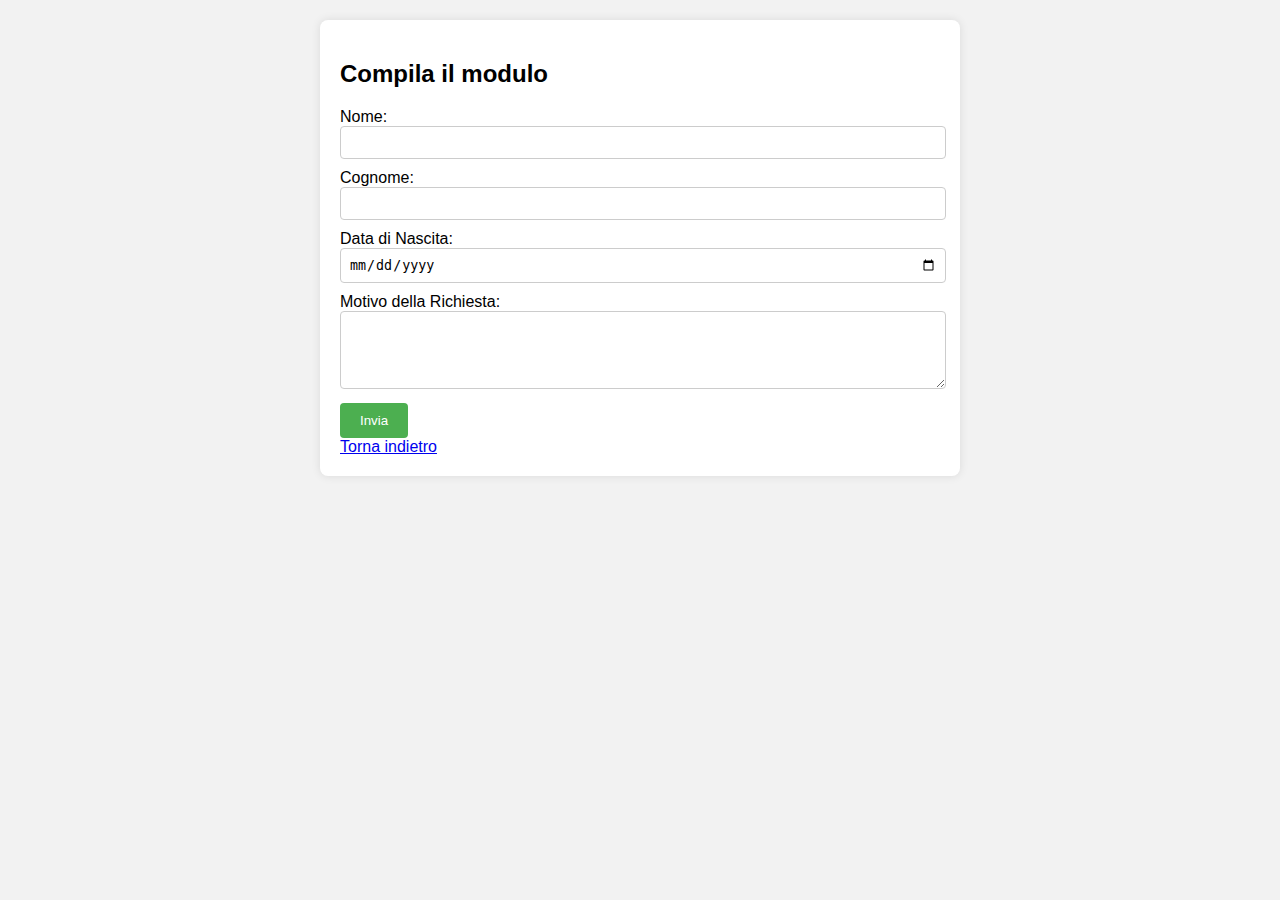
<file: contact.html>
<!DOCTYPE html>
<html lang="it">
<head>
    <meta charset="UTF-8">
    <meta name="viewport" content="width=device-width, initial-scale=1.0">
    <title>Modulo di Richiesta</title>
    <style>
        body {
            font-family: Arial, sans-serif;
            margin: 0;
            padding: 0;
            box-sizing: border-box;
            background-color: #f2f2f2;
            padding: 20px;
        }
        .container {
            max-width: 600px;
            margin: 0 auto;
            background-color: #fff;
            padding: 20px;
            border-radius: 8px;
            box-shadow: 0 0 10px rgba(0,0,0,0.1);
        }
        input[type="text"], input[type="date"] {
            width: calc(100% - 12px);
            padding: 8px;
            margin-bottom: 10px;
            border: 1px solid #ccc;
            border-radius: 4px;
        }
        textarea {
            width: calc(100% - 12px);
            padding: 8px;
            margin-bottom: 10px;
            border: 1px solid #ccc;
            border-radius: 4px;
            resize: vertical;
        }
        input[type="submit"] {
            background-color: #4CAF50;
            color: white;
            padding: 10px 20px;
            border: none;
            border-radius: 4px;
            cursor: pointer;
        }
        input[type="submit"]:hover {
            background-color: #45a049;
        }
        .error {
            color: red;
            font-weight: bold;
            margin-top: 5px;
        }
    </style>
</head>
<body>

<div class="container">
    <h2>Compila il modulo</h2>
    <form id="myForm" action="submit.php" method="post" onsubmit="return validateForm()">
        <label for="fname">Nome:</label>
        <input type="text" id="fname" name="fname" required>

        <label for="lname">Cognome:</label>
        <input type="text" id="lname" name="lname" required>

        <label for="dob">Data di Nascita:</label>
        <input type="date" id="dob" name="dob" required>

        <label for="reason">Motivo della Richiesta:</label>
        <textarea id="reason" name="reason" rows="4" required></textarea>

        <input type="submit" value="Invia">
    </form>
    <a href="index.html"> Torna indietro </a>
</div>

<script>
    function validateForm() {
        var fname = document.getElementById('fname').value;
        var lname = document.getElementById('lname').value;
        var dob = document.getElementById('dob').value;
        var reason = document.getElementById('reason').value;

        // Espressione regolare per verificare se il campo contiene almeno un numero
        var containsNumber = /\d/.test(fname) || /\d/.test(lname);

        if (containsNumber) {
            alert('Il nome e il cognome non possono contenere numeri!');
            return false;
        }

        return true;
    }
</script>


</body>
</html>
</file>
